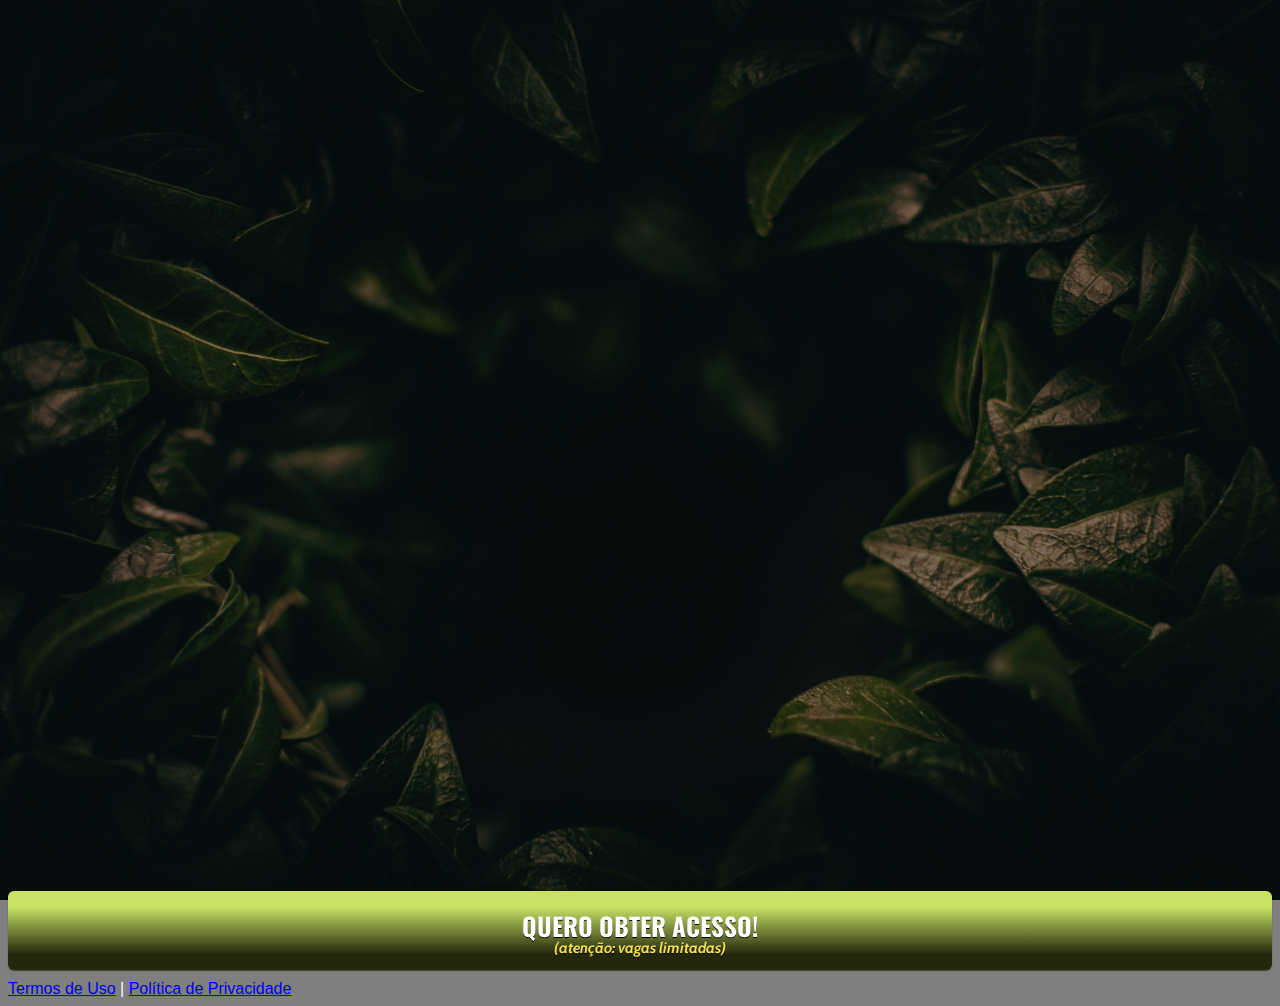
<file: index.html>
<!DOCTYPE html>
<html lang="pt-br">
  <head>
    <meta charset="utf-8">
    <meta name="viewport" content="width=device-width, initial-scale=1, shrink-to-fit=no">

    <link rel="stylesheet" href="https://stackpath.bootstrapcdn.com/bootstrap/4.1.3/css/bootstrap.min.css" integrity="sha384-MCw98/SFnGE8fJT3GXwEOngsV7Zt27NXFoaoApmYm81iuXoPkFOJwJ8ERdknLPMO" crossorigin="anonymous">

    <link rel="preconnect" href="https://fonts.googleapis.com">
    <link rel="preconnect" href="https://fonts.gstatic.com" crossorigin>
    <link href="https://fonts.googleapis.com/css2?family=Cabin:ital,wght@0,400;0,500;0,600;0,700;1,400;1,500;1,600;1,700&family=Dosis:wght@200;300;400;500;600;700;800&family=Oswald:wght@200;300;400;500;600;700&family=Signika:wght@300;400;500;600;700&display=swap" rel="stylesheet">

    <link rel="stylesheet" href="./assets/css/com.css">

    <!-- Título da Página -->
    <title>Zero Agora</title>
    
    <style type="text/css">
      body {
        color: white;
        background-image: url("assets/img/bg1.jpg");
        background-color: rgba(0, 0, 0, 0.5);
        background-position: center;
        background-size: cover;
        background-attachment: fixed;
        background-blend-mode: darken;
      }
    </style>
  </head>
  <body>
    
    <header class="py-4">
      <div class="container">
        <div class="row justify-content-center">
          <div class="col-lg-8 text-center">
            <!-- Imagem Ultrasecreto -->
            <img class="img-fluid" src="./assets/img/ultrasecreto.svg">

            <!-- Headline -->
            </br>
            </br>
            </br>
            </br>
            </br>
            <!-- VSL -->
            <div style="padding:56.25% 0 0 0;position:relative;"><iframe src="https://player.vimeo.com/video/699209134?h=af6fa70ad0&amp;badge=0&amp;autopause=0&amp;player_id=0&amp;app_id=58479" frameborder="0" allow="autoplay; fullscreen; picture-in-picture" allowfullscreen style="position:absolute;top:0;left:0;width:100%;height:100%;" title="Protocolo Zero Barriga"></iframe></div><script src="https://player.vimeo.com/api/player.js"></script>

            <!-- Botão -->
            <div id="cta1" class="mt-4 d-none">
              <a href="https://pay.kiwify.com.br/qpfbfpt" class="a-btn" style="text-decoration: none;">
                <span class="span-btn">QUERO OBTER ACESSO!</span>
                <span class="span-btn2">(atenção: vagas limitadas)</span>
              </a>
            </div>
          </div>
        </div>
      </div>
    </header>

    <footer class="text-center">
      <!-- Termos de Uso e Política de Privacidade -->
      <div class="text-white mt-4"><a href="termos.html" class="text-white">Termos de Uso</a> | <a href="privacidade.html" class="text-white">Política de Privacidade</a></div>
    </footer>

    <script type="text/javascript">
      setTimeout(() => {document.getElementById("cta1").classList.remove("d-none")}, 1242000); // temporização da Call to Action (em milissegundos)
    </script>

    <script src="https://code.jquery.com/jquery-3.3.1.slim.min.js" integrity="sha384-q8i/X+965DzO0rT7abK41JStQIAqVgRVzpbzo5smXKp4YfRvH+8abtTE1Pi6jizo" crossorigin="anonymous"></script>
    <script src="https://cdnjs.cloudflare.com/ajax/libs/popper.js/1.14.3/umd/popper.min.js" integrity="sha384-ZMP7rVo3mIykV+2+9J3UJ46jBk0WLaUAdn689aCwoqbBJiSnjAK/l8WvCWPIPm49" crossorigin="anonymous"></script>
    <script src="https://stackpath.bootstrapcdn.com/bootstrap/4.1.3/js/bootstrap.min.js" integrity="sha384-ChfqqxuZUCnJSK3+MXmPNIyE6ZbWh2IMqE241rYiqJxyMiZ6OW/JmZQ5stwEULTy" crossorigin="anonymous"></script>
    <script src="./assets/js/com.js"></script>
  </body>
</html>
</file>
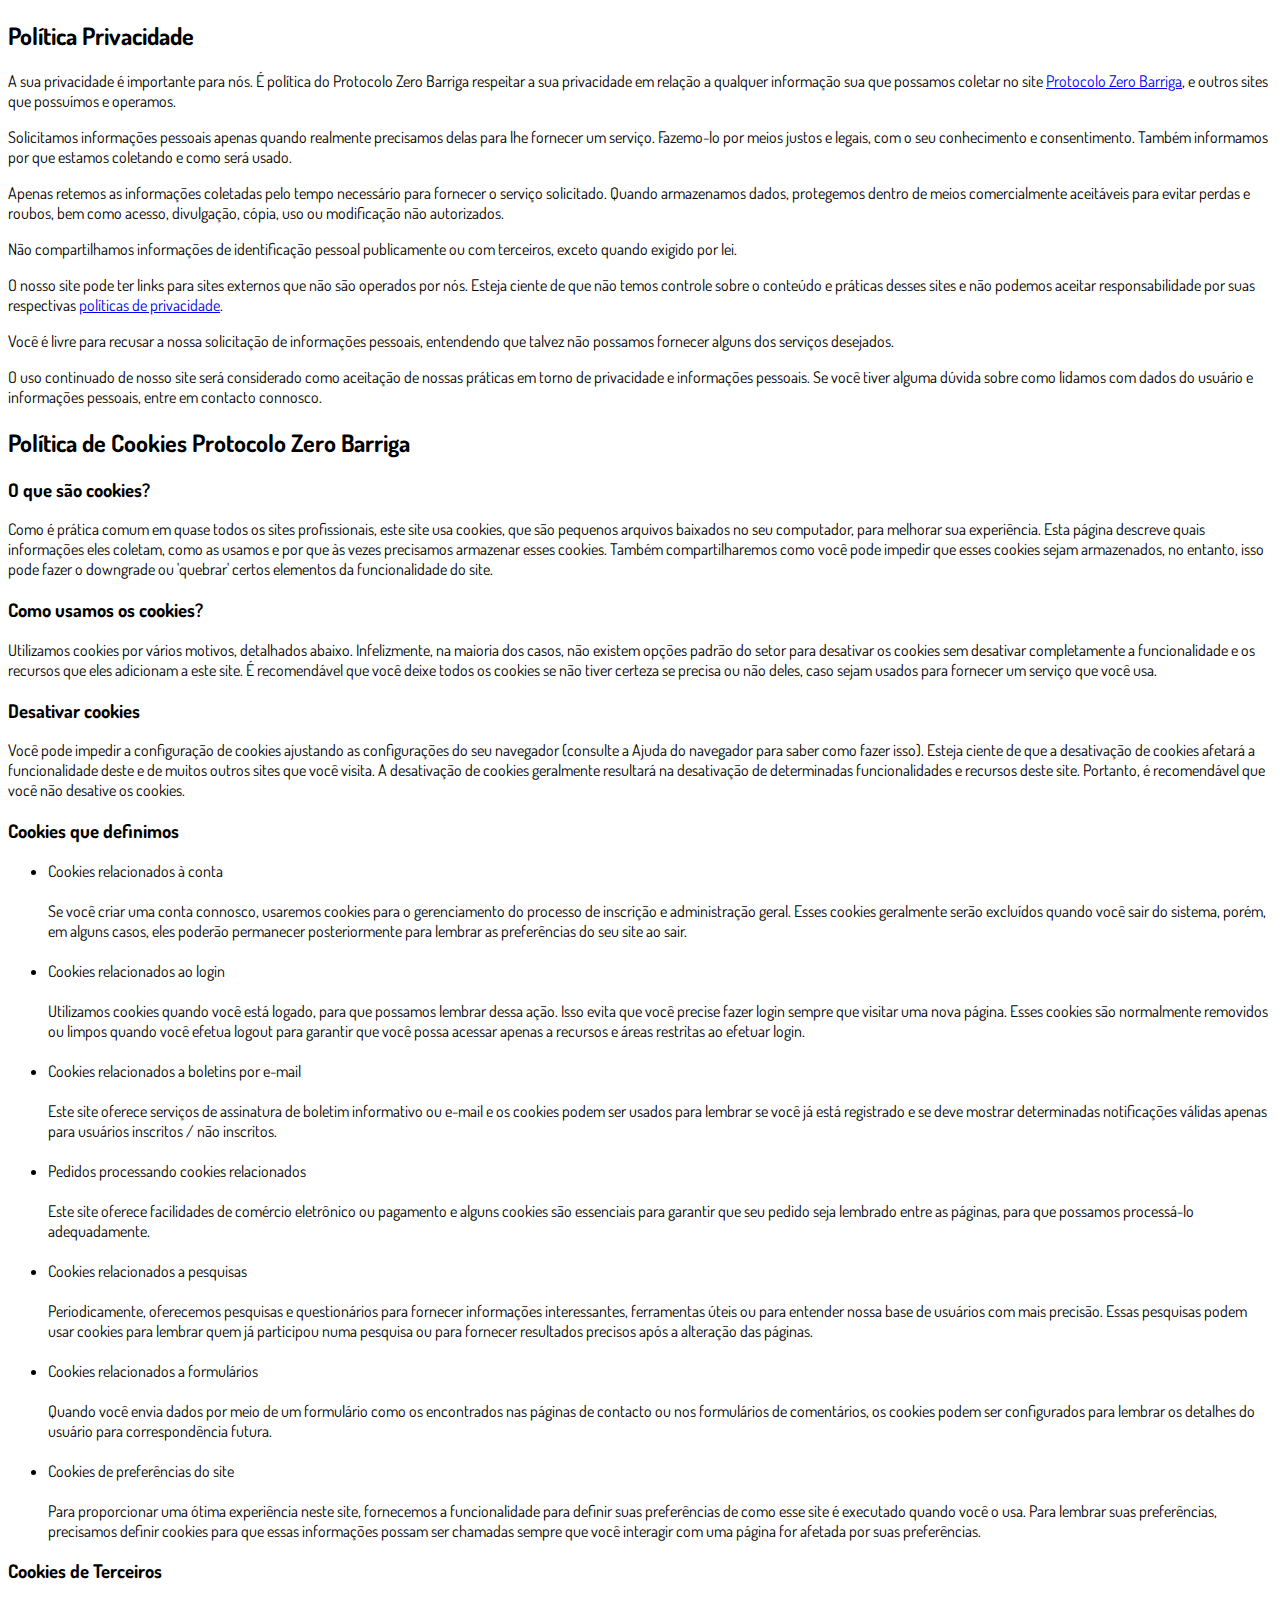
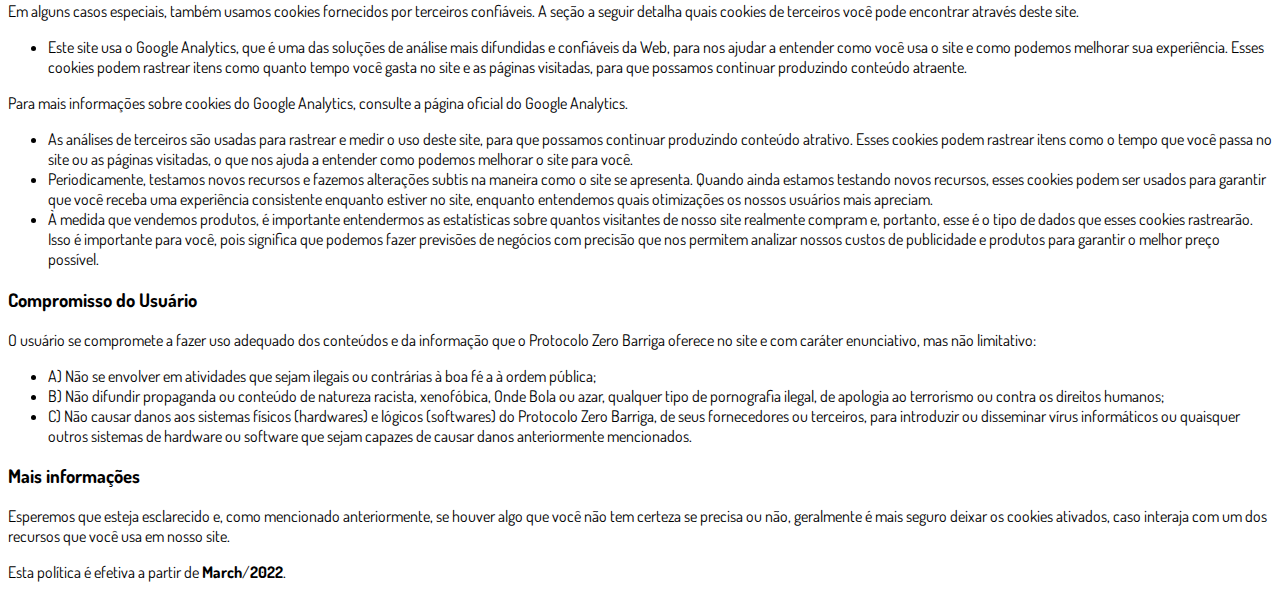
<file: privacidade.html>
<!DOCTYPE html>
<html lang="pt-br">
  <head>
    <meta charset="utf-8">
    <meta name="viewport" content="width=device-width, initial-scale=1, shrink-to-fit=no">

    <link rel="stylesheet" href="https://stackpath.bootstrapcdn.com/bootstrap/4.1.3/css/bootstrap.min.css" integrity="sha384-MCw98/SFnGE8fJT3GXwEOngsV7Zt27NXFoaoApmYm81iuXoPkFOJwJ8ERdknLPMO" crossorigin="anonymous">

    <link rel="preconnect" href="https://fonts.googleapis.com">
    <link rel="preconnect" href="https://fonts.gstatic.com" crossorigin>
    <link href="https://fonts.googleapis.com/css2?family=Dosis:wght@200;300;400;500;600;700;800&display=swap" rel="stylesheet">
    
    <!-- Ícone da Página -->
    <link rel="shortcut icon" type="image/jpg" href="./assets/img/favicon.png">

    <!-- Título da Página -->
    <title>Política de Privacidade | Protocolo Zero Barriga</title>
    
    <style type="text/css">
      body {
        font-family: 'Dosis', sans-serif;
      }
    </style>

  </head>
  <body>
    
    <div class="container py-5">
      <div class="row justify-content-center">
        <div class="col-lg-8">
          <h2>Política Privacidade</h2>                    <p>A sua privacidade é importante para nós. É política do Protocolo Zero Barriga respeitar a sua privacidade em relação a qualquer informação sua que possamos coletar no site <a href="#">Protocolo Zero Barriga</a>, e outros sites que possuímos e operamos.</p>                    <p>Solicitamos informações pessoais apenas quando realmente precisamos delas para lhe fornecer um serviço. Fazemo-lo por meios justos e legais, com o seu conhecimento e consentimento. Também informamos por que estamos coletando e como será usado.                    </p>                    <p>Apenas retemos as informações coletadas pelo tempo necessário para fornecer o serviço solicitado. Quando armazenamos dados, protegemos dentro de meios comercialmente aceitáveis ​​para evitar perdas e roubos, bem como acesso, divulgação, cópia, uso ou                        modificação não autorizados.</p>                    <p>Não compartilhamos informações de identificação pessoal publicamente ou com terceiros, exceto quando exigido por lei.</p>                    <p>O nosso site pode ter links para sites externos que não são operados por nós. Esteja ciente de que não temos controle sobre o conteúdo e práticas desses sites e não podemos aceitar responsabilidade por suas respectivas <a href='https://politicaprivacidade.com' target='_BLANK'>políticas de privacidade</a>.                    </p>                    <p>Você é livre para recusar a nossa solicitação de informações pessoais, entendendo que talvez não possamos fornecer alguns dos serviços desejados.</p>                    <p>O uso continuado de nosso site será considerado como aceitação de nossas práticas em torno de privacidade e informações pessoais. Se você tiver alguma dúvida sobre como lidamos com dados do usuário e informações pessoais, entre em contacto connosco.</p>                    <h2>Política de Cookies Protocolo Zero Barriga</h2>                    <h3>O que são cookies?</h3>                    <p>Como é prática comum em quase todos os sites profissionais, este site usa cookies, que são pequenos arquivos baixados no seu computador, para melhorar sua experiência. Esta página descreve quais informações eles coletam, como as usamos e por que às vezes                        precisamos armazenar esses cookies. Também compartilharemos como você pode impedir que esses cookies sejam armazenados, no entanto, isso pode fazer o downgrade ou 'quebrar' certos elementos da funcionalidade do site.</p>                    <h3>Como usamos os cookies?</h3>                    <p>Utilizamos cookies por vários motivos, detalhados abaixo. Infelizmente, na maioria dos casos, não existem opções padrão do setor para desativar os cookies sem desativar completamente a funcionalidade e os recursos que eles adicionam a este site. É recomendável                        que você deixe todos os cookies se não tiver certeza se precisa ou não deles, caso sejam usados ​​para fornecer um serviço que você usa.</p>                    <h3>Desativar cookies</h3>                    <p>Você pode impedir a configuração de cookies ajustando as configurações do seu navegador (consulte a Ajuda do navegador para saber como fazer isso). Esteja ciente de que a desativação de cookies afetará a funcionalidade deste e de muitos outros sites que                        você visita. A desativação de cookies geralmente resultará na desativação de determinadas funcionalidades e recursos deste site. Portanto, é recomendável que você não desative os cookies.</p>                    <h3>Cookies que definimos</h3>                    <ul>                        <li>                            Cookies relacionados à conta<br><br> Se você criar uma conta connosco, usaremos cookies para o gerenciamento do processo de inscrição e administração geral. Esses cookies geralmente serão excluídos quando você sair do sistema, porém, em alguns                            casos, eles poderão permanecer posteriormente para lembrar as preferências do seu site ao sair.<br><br>                        </li>                        <li>                            Cookies relacionados ao login<br><br> Utilizamos cookies quando você está logado, para que possamos lembrar dessa ação. Isso evita que você precise fazer login sempre que visitar uma nova página. Esses cookies são normalmente removidos ou limpos                            quando você efetua logout para garantir que você possa acessar apenas a recursos e áreas restritas ao efetuar login.<br><br>                        </li>                        <li>                            Cookies relacionados a boletins por e-mail<br><br> Este site oferece serviços de assinatura de boletim informativo ou e-mail e os cookies podem ser usados ​​para lembrar se você já está registrado e se deve mostrar determinadas notificações                            válidas apenas para usuários inscritos / não inscritos.<br><br>                        </li>                        <li>                            Pedidos processando cookies relacionados<br><br> Este site oferece facilidades de comércio eletrônico ou pagamento e alguns cookies são essenciais para garantir que seu pedido seja lembrado entre as páginas, para que possamos processá-lo adequadamente.<br><br>                        </li>                        <li>                            Cookies relacionados a pesquisas<br><br> Periodicamente, oferecemos pesquisas e questionários para fornecer informações interessantes, ferramentas úteis ou para entender nossa base de usuários com mais precisão. Essas pesquisas podem usar cookies                            para lembrar quem já participou numa pesquisa ou para fornecer resultados precisos após a alteração das páginas.<br><br>                        </li>                        <li>                            Cookies relacionados a formulários<br><br> Quando você envia dados por meio de um formulário como os encontrados nas páginas de contacto ou nos formulários de comentários, os cookies podem ser configurados para lembrar os detalhes do usuário                            para correspondência futura.<br><br>                        </li>                        <li>                            Cookies de preferências do site<br><br> Para proporcionar uma ótima experiência neste site, fornecemos a funcionalidade para definir suas preferências de como esse site é executado quando você o usa. Para lembrar suas preferências, precisamos                            definir cookies para que essas informações possam ser chamadas sempre que você interagir com uma página for afetada por suas preferências.<br>                        </li>                    </ul>                    <h3>Cookies de Terceiros</h3>                    <p>Em alguns casos especiais, também usamos cookies fornecidos por terceiros confiáveis. A seção a seguir detalha quais cookies de terceiros você pode encontrar através deste site.</p>                    <ul>                        <li>                            Este site usa o Google Analytics, que é uma das soluções de análise mais difundidas e confiáveis ​​da Web, para nos ajudar a entender como você usa o site e como podemos melhorar sua experiência. Esses cookies podem rastrear itens como quanto tempo                            você gasta no site e as páginas visitadas, para que possamos continuar produzindo conteúdo atraente.                        </li>                    </ul>                    <p>Para mais informações sobre cookies do Google Analytics, consulte a página oficial do Google Analytics.</p>                    <ul>                        <li>                            As análises de terceiros são usadas para rastrear e medir o uso deste site, para que possamos continuar produzindo conteúdo atrativo. Esses cookies podem rastrear itens como o tempo que você passa no site ou as páginas visitadas, o que nos ajuda a entender                            como podemos melhorar o site para você.</li>                        <li>                            Periodicamente, testamos novos recursos e fazemos alterações subtis na maneira como o site se apresenta. Quando ainda estamos testando novos recursos, esses cookies podem ser usados ​​para garantir que você receba uma experiência consistente enquanto                            estiver no site, enquanto entendemos quais otimizações os nossos usuários mais apreciam.</li>                        <li>                            À medida que vendemos produtos, é importante entendermos as estatísticas sobre quantos visitantes de nosso site realmente compram e, portanto, esse é o tipo de dados que esses cookies rastrearão. Isso é importante para você, pois significa que podemos                            fazer previsões de negócios com precisão que nos permitem analizar nossos custos de publicidade e produtos para garantir o melhor preço possível.</li>                                            </ul>                    <h3>Compromisso do Usuário</h3>                                <p>O usuário se compromete a fazer uso adequado dos conteúdos e da informação que o Protocolo Zero Barriga oferece no site e com caráter enunciativo, mas não limitativo:</p>                                        <ul>                        <li>A) Não se envolver em atividades que sejam ilegais ou contrárias à boa fé a à ordem pública;</li>                        <li>B) Não difundir propaganda ou conteúdo de natureza racista, xenofóbica, <a style='color: inherit !important; text-decoration:none !important;' href='https://ondeapostar.pt/onde-da-a-bola/'>Onde Bola</a> ou azar, qualquer tipo de pornografia ilegal, de apologia ao terrorismo ou contra os direitos humanos;</li>                        <li>C) Não causar danos aos sistemas físicos (hardwares) e lógicos (softwares) do Protocolo Zero Barriga, de seus fornecedores ou terceiros, para introduzir ou disseminar vírus informáticos ou quaisquer outros sistemas de hardware ou software que sejam capazes de causar danos anteriormente mencionados.</li>                    </ul>                                        <h3>Mais informações</h3>                    <p>Esperemos que esteja esclarecido e, como mencionado anteriormente, se houver algo que você não tem certeza se precisa ou não, geralmente é mais seguro deixar os cookies ativados, caso interaja com um dos recursos que você usa em nosso site.</p>                    <p>Esta política é efetiva a partir de <strong>March</strong>/<strong>2022</strong>.</p>
        </div>
      </div>
    </div>

    <script src="https://code.jquery.com/jquery-3.3.1.slim.min.js" integrity="sha384-q8i/X+965DzO0rT7abK41JStQIAqVgRVzpbzo5smXKp4YfRvH+8abtTE1Pi6jizo" crossorigin="anonymous"></script>
    <script src="https://cdnjs.cloudflare.com/ajax/libs/popper.js/1.14.3/umd/popper.min.js" integrity="sha384-ZMP7rVo3mIykV+2+9J3UJ46jBk0WLaUAdn689aCwoqbBJiSnjAK/l8WvCWPIPm49" crossorigin="anonymous"></script>
    <script src="https://stackpath.bootstrapcdn.com/bootstrap/4.1.3/js/bootstrap.min.js" integrity="sha384-ChfqqxuZUCnJSK3+MXmPNIyE6ZbWh2IMqE241rYiqJxyMiZ6OW/JmZQ5stwEULTy" crossorigin="anonymous"></script>
  </body>
</html>
</file>
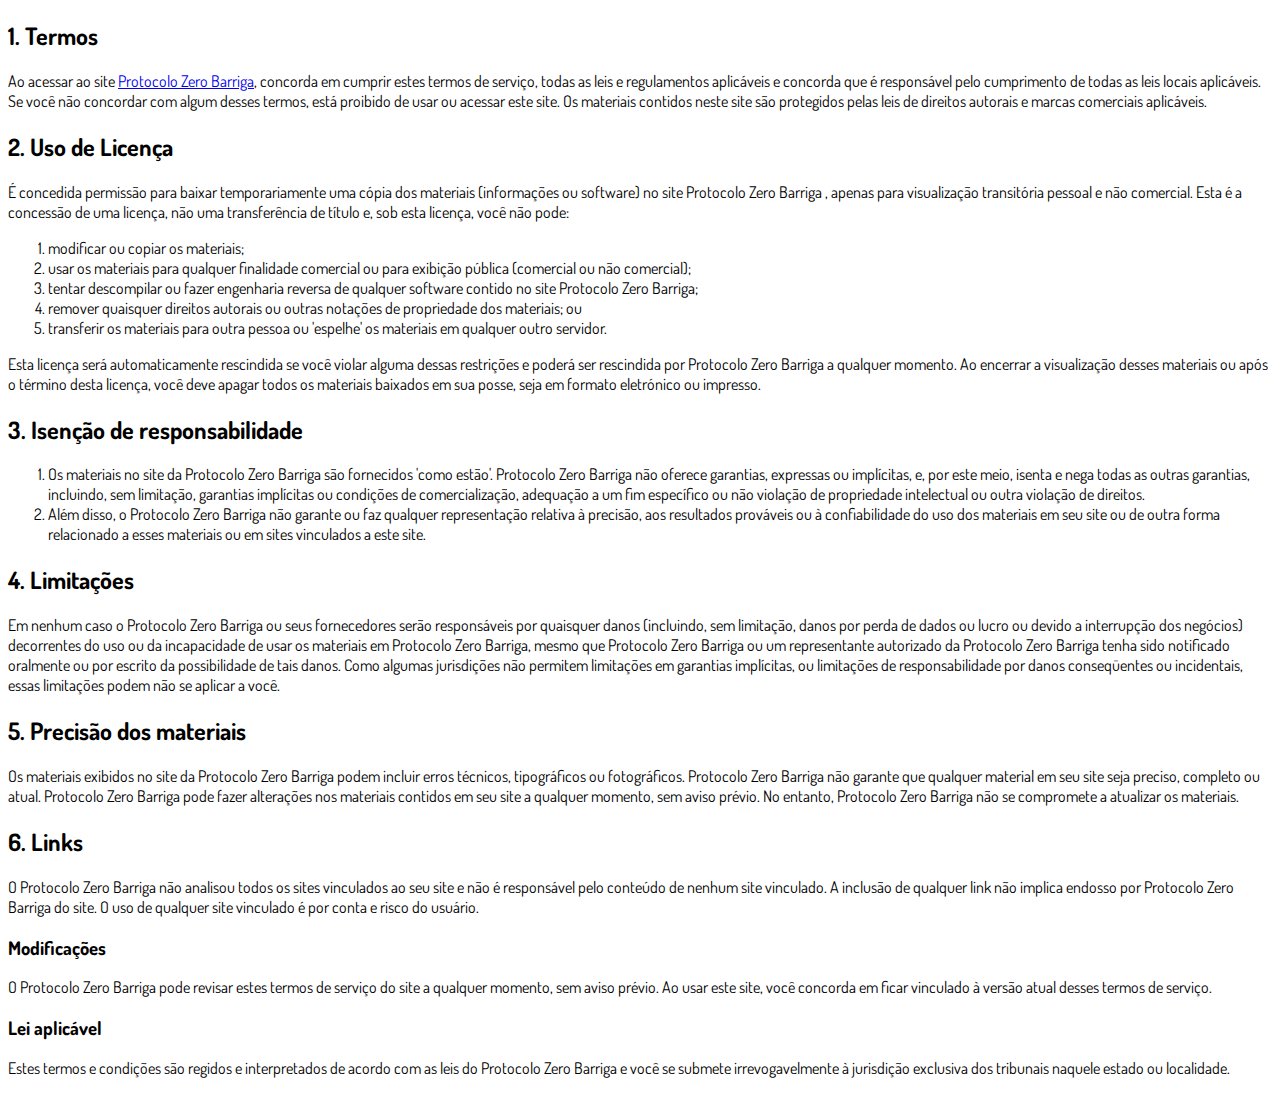
<file: termos.html>
<!DOCTYPE html>
<html lang="pt-br">
  <head>
    <meta charset="utf-8">
    <meta name="viewport" content="width=device-width, initial-scale=1, shrink-to-fit=no">

    <link rel="stylesheet" href="https://stackpath.bootstrapcdn.com/bootstrap/4.1.3/css/bootstrap.min.css" integrity="sha384-MCw98/SFnGE8fJT3GXwEOngsV7Zt27NXFoaoApmYm81iuXoPkFOJwJ8ERdknLPMO" crossorigin="anonymous">

    <link rel="preconnect" href="https://fonts.googleapis.com">
    <link rel="preconnect" href="https://fonts.gstatic.com" crossorigin>
    <link href="https://fonts.googleapis.com/css2?family=Dosis:wght@200;300;400;500;600;700;800&display=swap" rel="stylesheet">
    
    <!-- Ícone da Página -->
    <link rel="shortcut icon" type="image/jpg" href="./assets/img/favicon.png">

    <!-- Título da Página -->
    <title>Termos de Uso | Protocolo Zero Barriga</title>
    
    <style type="text/css">
      body {
        font-family: 'Dosis', sans-serif;
      }
    </style>

  </head>
  <body>
    
    <div class="container py-5">
      <div class="row justify-content-center">
        <div class="col-lg-8">
          <h2>1. Termos</h2>            <p>Ao acessar ao site <a href='#'>Protocolo Zero Barriga</a>, concorda em cumprir estes termos de serviço, todas as leis e regulamentos aplicáveis ​​e concorda que é responsável pelo cumprimento de todas as leis locais aplicáveis. Se você não concordar com algum                desses termos, está proibido de usar ou acessar este site. Os materiais contidos neste site são protegidos pelas leis de direitos autorais e marcas comerciais aplicáveis.</p>            <h2>2. Uso de Licença</h2>            <p>É concedida permissão para baixar temporariamente uma cópia dos materiais (informações ou software) no site Protocolo Zero Barriga , apenas para visualização transitória pessoal e não comercial. Esta é a concessão de uma licença, não uma transferência de título e,                sob esta licença, você não pode: </p>            <ol>            <li>modificar ou copiar os materiais;  </li>            <li>usar os materiais para qualquer finalidade comercial ou para exibição pública (comercial ou não comercial);  </li>            <li>tentar descompilar ou fazer engenharia reversa de qualquer software contido no site Protocolo Zero Barriga;  </li>            <li>remover quaisquer direitos autorais ou outras notações de propriedade dos materiais; ou  </li>            <li>transferir os materiais para outra pessoa ou 'espelhe' os materiais em qualquer outro servidor.</li>            </ol>            <p>Esta licença será automaticamente rescindida se você violar alguma dessas restrições e poderá ser rescindida por Protocolo Zero Barriga a qualquer momento. Ao encerrar a visualização desses materiais ou após o término desta licença, você deve apagar todos os materiais                baixados em sua posse, seja em formato eletrónico ou impresso.</p>            <h2>3. Isenção de responsabilidade</h2>            <ol>            <li>Os materiais no site da Protocolo Zero Barriga são fornecidos 'como estão'. Protocolo Zero Barriga não oferece garantias, expressas ou implícitas, e, por este meio, isenta e nega todas as outras garantias, incluindo, sem limitação, garantias implícitas ou condições de comercialização,            adequação a um fim específico ou não violação de propriedade intelectual ou outra violação de direitos. </li>            <li>Além disso, o Protocolo Zero Barriga não garante ou faz qualquer representação relativa à precisão, aos resultados prováveis ​​ou à confiabilidade do uso dos            materiais em seu site ou de outra forma relacionado a esses materiais ou em sites vinculados a este site.</li>            </ol>            <h2>4. Limitações</h2>            <p>Em nenhum caso o Protocolo Zero Barriga ou seus fornecedores serão responsáveis ​​por quaisquer danos (incluindo, sem limitação, danos por perda de dados ou lucro ou devido a interrupção dos negócios) decorrentes do uso ou da incapacidade de usar os materiais em Protocolo Zero Barriga,                mesmo que Protocolo Zero Barriga ou um representante autorizado da Protocolo Zero Barriga tenha sido notificado oralmente ou por escrito da possibilidade de tais danos. Como algumas jurisdições não permitem limitações em garantias implícitas, ou limitações de responsabilidade                por danos conseqüentes ou incidentais, essas limitações podem não se aplicar a você.</p>            <h2>5. Precisão dos materiais</h2>            <p>Os materiais exibidos no site da Protocolo Zero Barriga podem incluir erros técnicos, tipográficos ou fotográficos. Protocolo Zero Barriga não garante que qualquer material em seu site seja preciso, completo ou atual. Protocolo Zero Barriga pode fazer alterações nos materiais contidos em seu                site a qualquer momento, sem aviso prévio. No entanto, Protocolo Zero Barriga não se compromete a atualizar os materiais.</p>            <h2>6. Links</h2>            <p>O Protocolo Zero Barriga não analisou todos os sites vinculados ao seu site e não é responsável pelo conteúdo de nenhum site vinculado. A inclusão de qualquer link não implica endosso por Protocolo Zero Barriga do site. O uso de qualquer site vinculado é por conta e risco do usuário.</p>            </p>            <h3>Modificações</h3>            <p>O Protocolo Zero Barriga pode revisar estes termos de serviço do site a qualquer momento, sem aviso prévio. Ao usar este site, você concorda em ficar vinculado à versão atual desses termos de serviço.</p>            <h3>Lei aplicável</h3>            <p>Estes termos e condições são regidos e interpretados de acordo com as leis do Protocolo Zero Barriga e você se submete irrevogavelmente à jurisdição exclusiva dos tribunais naquele estado ou localidade.</p>
        </div>
      </div>
    </div>

    <script src="https://code.jquery.com/jquery-3.3.1.slim.min.js" integrity="sha384-q8i/X+965DzO0rT7abK41JStQIAqVgRVzpbzo5smXKp4YfRvH+8abtTE1Pi6jizo" crossorigin="anonymous"></script>
    <script src="https://cdnjs.cloudflare.com/ajax/libs/popper.js/1.14.3/umd/popper.min.js" integrity="sha384-ZMP7rVo3mIykV+2+9J3UJ46jBk0WLaUAdn689aCwoqbBJiSnjAK/l8WvCWPIPm49" crossorigin="anonymous"></script>
    <script src="https://stackpath.bootstrapcdn.com/bootstrap/4.1.3/js/bootstrap.min.js" integrity="sha384-ChfqqxuZUCnJSK3+MXmPNIyE6ZbWh2IMqE241rYiqJxyMiZ6OW/JmZQ5stwEULTy" crossorigin="anonymous"></script>
  </body>
</html>
</file>
<file: assets/css/com.css>
@media (max-width: 768px) {
  .video-player {
    width: 100%;
    background: 0 0;
  }
  .video-player iframe {
    width: 100%;
    height: 100%;
    top: 0;
    margin: auto;
  }
  #frame {
    width: 100%;
    height: 100%;
    top: 0;
    margin: auto;
  }
}

* {
  font-family: helvetica, arial, sans-serif;
}

body {
  font-size: 16px;
}

.fb-comments {
  border: 1px solid #e9ebee;
  border-radius: 3px;
  padding: 0 15px;
  padding-bottom: 15px;
  margin: auto;
  position: relative;
  color: #4267b2;
}

.fb-comments-header {
  padding: 15px 0;
  border-bottom: 1px solid #e9ebee;
}

.fb-comments-header span {
  color: #000;
  font-weight: 700;
  font-size: 0.9em;
}

.fb-comments-comment {
  border: none;
  padding: 0;
  margin: 10px 0;
  width: 100%;
}

.fb-comments-reply-wrapper {
  margin-left: 60px;
  border-left: 1px dotted #e9ebee;
  padding-left: 5px;
}

tr,
td {
  border: none;
  margin: 0;
}

td {
  padding: 2.5px;
}

tr {
  padding: 2.5px 0;
}

.fb-comments-comment-img {
  vertical-align: top;
  width: 48px;
  padding-right: 5px;
}

.fb-comments-comment-img img {
  max-width: 48px;
  border-radius: 25px;
}

.fb-comments-comment-name {
  font-size: 0.85em;
}

.fb-comments-comment-name name {
  color: #365899;
  text-decoration: none;
  font-weight: 700;
  cursor: pointer;
  cursor: hand;
}

.fb-comments-comment-name name:hover {
  text-decoration: underline;
}

.fb-comments-comment-name occupation {
  color: #90949c;
}

.fb-comments-comment-text {
  font-size: 0.9em;
  color: #000;
  border-radius: 21px;
  background-color: #eaebef;
  padding: 10px 20px;
}

.fb-comments-comment-actions like,
.fb-comments-comment-actions reply {
  font-size: 0.75em;
  color: #4267b2;
  text-decoration: none;
  cursor: pointer;
  cursor: hand;
}

.fb-comments-comment-actions like.liked {
  color: #90949c;
}

.fb-comments-comment-actions like:hover,
.fb-comments-comment-actions reply:hover {
  text-decoration: underline;
}

.fb-comments-comment-actions likes {
  font-size: 13px;
  background: url(https://cloudcode.site/likes.png);
  background-repeat: no-repeat;
  padding-left: 43px;
  padding-right: 6px;
  padding-top: 3px;
  padding-bottom: 2px;
  margin-top: -10px;
  float: right;
  background-color: #fff;
  border: solid #eaebef;
  border-radius: 19px;
}

.fb-comments-comment-actions date {
  font-size: 0.75em;
  color: #90949c;
  text-decoration: none;
  cursor: pointer;
  cursor: hand;
}

.fb-comments-comment-actions date:hover {
  text-decoration: underline;
}

.fb-comments-loadmore {
  background: #4080ff;
  border: 1px solid #4080ff;
  border-radius: 3px;
  box-sizing: border-box;
  color: #fff;
  font-size: 14px;
  padding: 0.875em;
  text-shadow: none;
  width: 100%;
  font-weight: 700;
  cursor: hand;
  cursor: pointer;
}

.fb-reply-input {
  border: 1px solid lightgrey;
  border-radius: 3px;
  width: 100%;
  padding: 5px 7.5px;
  font-size: 0.75em;
  color: #000;
  outline: none;
}

.fb-reply-input:hover,
.fb-reply-button:hover {
  outline: none;
}

.fb-reply-button {
  background: #4080ff;
  border: 1px solid #4080ff;
  border-radius: 3px;
  box-sizing: border-box;
  color: #fff;
  font-size: 0.75em;
  padding: 5px 7.5px;
  text-shadow: none;
  width: 100%;
  font-weight: 700;
  cursor: hand;
  cursor: pointer;
  outline: none;
}

.bbtn {
  width: 100%;
  max-width: 449px;
}

@media (max-width: 768px) {
  .video-player {
    margin-top: 0 !important;
  }
}

.a-btn {
      text-decoration: none;
      -webkit-font-smoothing: antialiased;
      margin: 0;
      border: 0; 
      font: inherit; 
      vertical-align: baseline;
      color: #2e82bc; 
      outline: 0; 
      line-height: 1; 
      text-align: center; 
      position:relative!important; display: inline-block!important;
      border-style: solid; 
      width: 100%; padding-left: 0!important; padding-right: 0!important; 
      margin-bottom: 10px; 
      padding: 22px 44px; border-color: #ff5535; border-width: 0px; 
      border-radius: 6px; 
      background: linear-gradient(to bottom, #C9E265 20%, #23280C 80%); 
      box-shadow: 0px 1px 1px 0px rgba(0,0,0,0.5); 
      text-decoration: none!important;
    }
    .span-btn {
      text-decoration: none;
      -webkit-font-smoothing: antialiased; 
      text-align: center;
      margin: 0; 
      border: 0; 
      font: inherit;
      vertical-align: baseline;
      display: block; 
      position: relative; 
      z-index: 1; 
      padding: 0 15px; 
      white-space: normal; 
      font-size: 25px;
      color: #ffffff; 
      font-family: Oswald; 
      font-weight: bold; 
      text-shadow: #000000 0px 1px 0px;
      text-decoration: none;
    }
    .span-btn2 {
      -webkit-font-smoothing: antialiased; 
      text-align: center;
      padding: 0; border: 0;
      font: inherit; 
      vertical-align: baseline; 
      display: block; 
      position: relative;
      z-index: 1; 
      margin: .2em 0 -.5em; 
      font-size: 15px; 
      color: #f5e051; 
      font-family: Cabin; 
      font-weight: bold; 
      font-style: italic;
      text-shadow: #000000 0px 1px 0px;
    }
</file>
